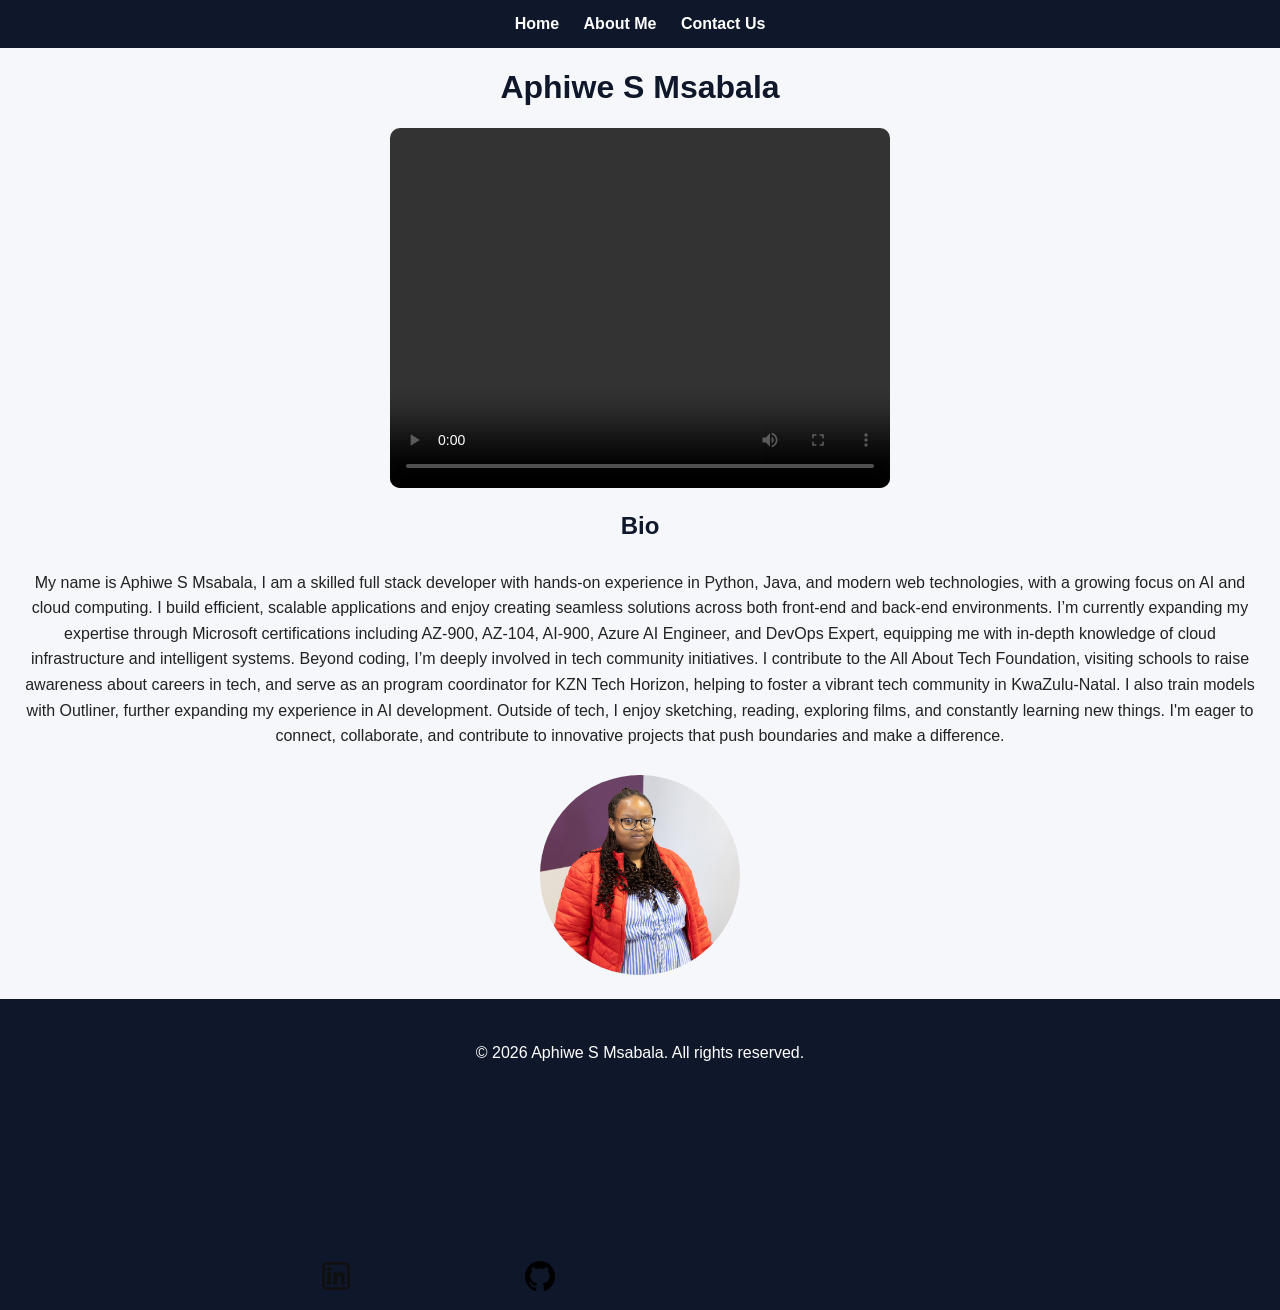
<file: index.html>
<!DOCTYPE html>
<html lang="en">
<head>
    <meta charset="UTF-8">
    <meta name="viewport" content="width=device-width, initial-scale=1.0">
    <link rel="stylesheet" href="template/css/home.css">
    <title>Portifolio</title>
</head>
<body>

    <nav>
        <a href="#">Home</a>
        <a href="About.html">About Me</a>
        <a href="contact.html">Contact Us</a>
    </nav>
    <h1>Aphiwe S Msabala</h1>

<section id="home">

</section>

    <div class ="vid">
        <video autoplay width="640" height="360" controls>
            <source src="https://www.youtube.com/watch?v=Ki_0iES2cGI" type="video/mp4">
            Your browser does not support the video tag.
        </video>
    </div>

    <section id="about">
        <h2>Bio</h2>
            <p>My name is Aphiwe S Msabala, I am a skilled full stack developer with hands-on experience in Python, Java, and modern web technologies, with a growing
                focus on AI and cloud computing. I build efficient, scalable applications and enjoy creating seamless solutions across
                both front-end and back-end environments.
                I’m currently expanding my expertise through Microsoft certifications including AZ-900, AZ-104, AI-900, Azure AI
                Engineer, and DevOps Expert, equipping me with in-depth knowledge of cloud infrastructure and intelligent systems.
                Beyond coding, I’m deeply involved in tech community initiatives. I contribute to the All About Tech Foundation,
                visiting schools to raise awareness about careers in tech, and serve as an program coordinator for KZN Tech Horizon,
                helping to foster a vibrant tech community in KwaZulu-Natal. I also train models with Outliner, further expanding my
                experience in AI development.
                Outside of tech, I enjoy sketching, reading, exploring films, and constantly learning new things.
                I'm eager to connect, collaborate, and contribute to innovative projects that push boundaries and make a difference. 
            </p>
    </section>
    <img src="image/Aphiwe.jpg" alt="Aphiwe S Msabala" width="200" height="200" shape="circle">
    <footer id="footer">
        <p>&copy; 2026 Aphiwe S Msabala. All rights reserved.</p>
        <a href="https://www.linkedin.com/in/aphiwe-s-msabala-127b1a1b3/"><img src="image/vectors/linkedin-svgrepo-com.svg" alt="LinkedIn" width="30" height="30"></a>
        <a href="https://github.com/AphiweMsabala"><img src="image/vectors/github-142-svgrepo-com.svg" alt="GitHub" width="30" height="30"></a>
        <iframe src="https://www.google.com/maps/embed?pb=!1m18!1m12!1m3!1d3461.22023737457!2d31.027848175545415!3d-29.82906407503272!2m3!1f0!2f0!3f0!3m2!1i1024!2i768!4f13.1!3m3!1m2!1s0x1ef70778720ee299%3A0x3cb85e173f44b59a!2sMoses%20Mabhida%20Stadium!5e0!3m2!1sen!2sza!4v1779217689663!5m2!1sen!2sza" width="200" height="200" style="border:0;" allowfullscreen="" loading="lazy" referrerpolicy="no-referrer-when-downgrade" ></iframe>
    </footer>
</body>
</html>
</file>
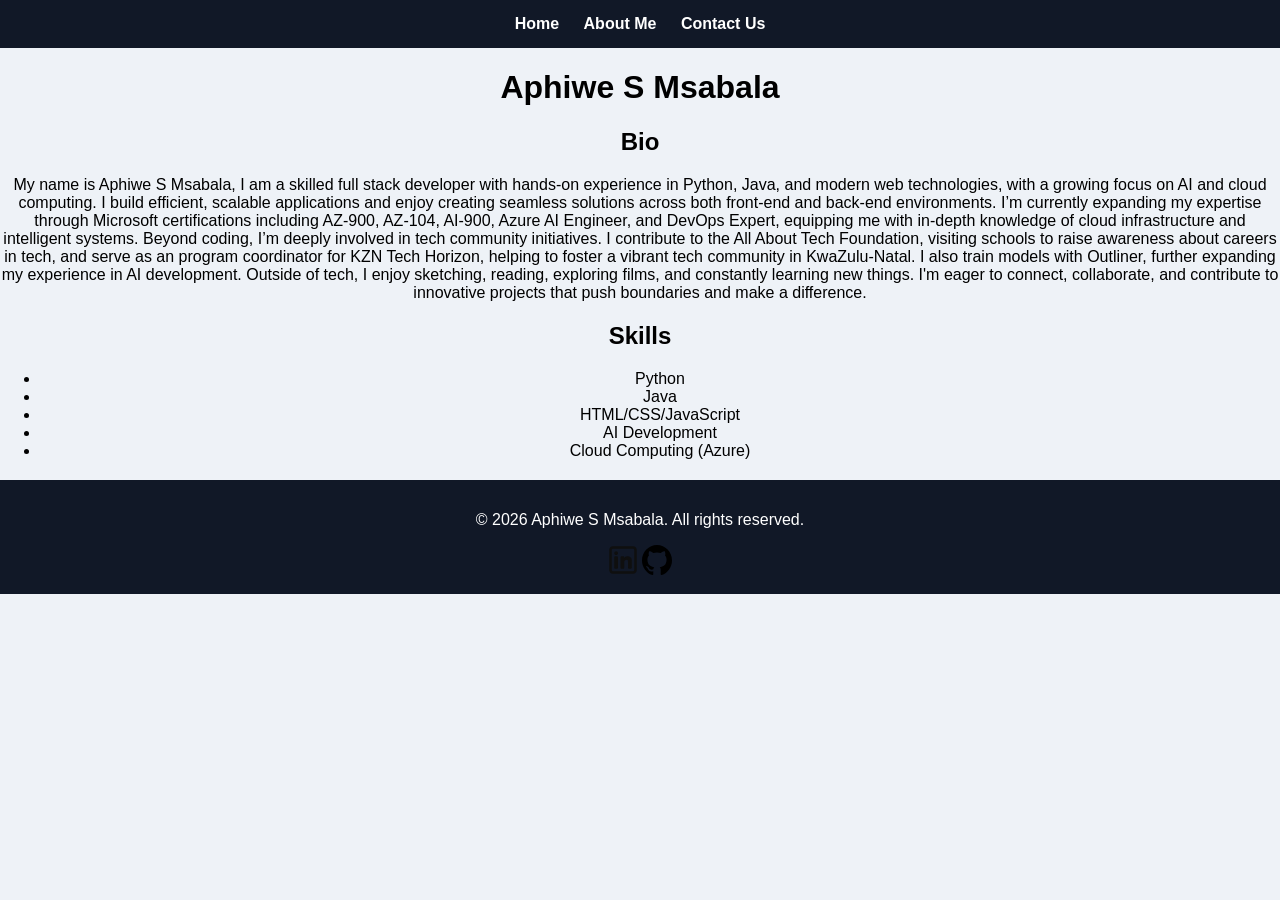
<file: About.html>
<!DOCTYPE html>
<html lang="en">
<head>
    <meta charset="UTF-8">
    <meta name="viewport" content="width=device-width, initial-scale=1.0">
    <link rel="stylesheet" href="template/css/contact.css">
    <title>About Me</title>
</head>
<body>
    <nav>
        <a href="index.html">Home</a>
        <a href="#.html">About Me</a>
        <a href="contact.html">Contact Us</a>
    </nav>
    <h1>Aphiwe S Msabala</h1>
    <section id="about">
        <h2>Bio</h2>
            <p>My name is Aphiwe S Msabala, I am a skilled full stack developer with hands-on experience in Python, Java, and modern web technologies, with a growing
                focus on AI and cloud computing. I build efficient, scalable applications and enjoy creating seamless solutions across
                both front-end and back-end environments.
                I’m currently expanding my expertise through Microsoft certifications including AZ-900, AZ-104, AI-900, Azure AI
                Engineer, and DevOps Expert, equipping me with in-depth knowledge of cloud infrastructure and intelligent systems.
                Beyond coding, I’m deeply involved in tech community initiatives. I contribute to the All About Tech Foundation,
                visiting schools to raise awareness about careers in tech, and serve as an program coordinator for KZN Tech Horizon,
                helping to foster a vibrant tech community in KwaZulu-Natal. I also train models with Outliner, further expanding my
                experience in AI development.
                Outside of tech, I enjoy sketching, reading, exploring films, and constantly learning new things.
                I'm eager to connect, collaborate, and contribute to innovative projects that push boundaries and make a difference. 
            </p>
    </section>
    <section id="skills">
        <h2>Skills</h2>
        <ul>
            <li>Python</li>
            <li>Java</li>
            <li>HTML/CSS/JavaScript</li>
            <li>AI Development</li>
            <li>Cloud Computing (Azure)</li>
        </ul>
    </section>

    
    <footer id="footer">
        <p>&copy; 2026 Aphiwe S Msabala. All rights reserved.</p>
        <a href="https://www.linkedin.com/in/aphiwe-s-msabala-127b1a1b3/"><img src="image/vectors/linkedin-svgrepo-com.svg" alt="LinkedIn" width="30" height="30"></a>
        <a href="https://github.com/AphiweMsabala"><img src="image/vectors/github-142-svgrepo-com.svg" alt="GitHub" width="30" height="30"></a>

    </footer>

</body>
</html>
</file>
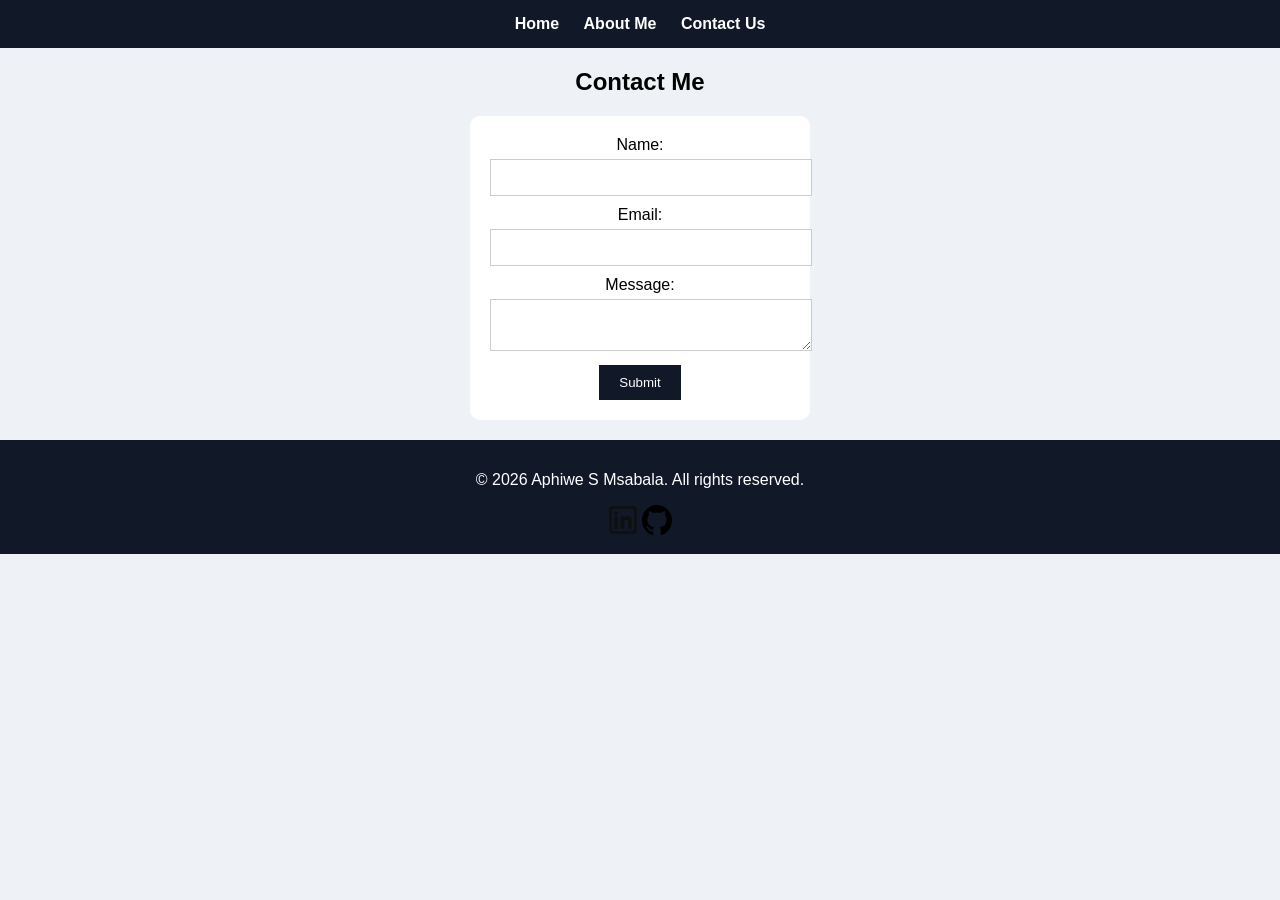
<file: contact.html>
<!DOCTYPE html>
<html lang="en">
<head>
    <meta charset="UTF-8">
    <meta name="viewport" content="width=device-width, initial-scale=1.0">
    <link rel="stylesheet" href="template/css/contact.css">
    <title>Contact Me</title>
</head>
<body>
    <nav>
        <a href="index.html">Home</a>
        <a href="About.html">About Me</a>
        <a href="#.html">Contact Us</a>
    </nav>
    <h2>Contact Me</h2>

    <section id="contact-form">
        <form action="onSubmit">
            <label for="name">Name:</label><br>
            <input type="text" id="name" name="name"><br>
            <label for="email">Email:</label><br>
            <input type="email" id="email" name="email"><br>
            <label for="message">Message:</label><br>
            <textarea id="message" name="message"></textarea><br>
            <button type="submit" value="submit">Submit</button>   
        </form>
    </section>
        
        

    <footer id="footer">
        <p>&copy; 2026 Aphiwe S Msabala. All rights reserved.</p>
        <a href="https://www.linkedin.com/in/aphiwe-s-msabala-127b1a1b3/"><img src="image/vectors/linkedin-svgrepo-com.svg" alt="LinkedIn" width="30" height="30"></a>
        <a href="https://github.com/AphiweMsabala"><img src="image/vectors/github-142-svgrepo-com.svg" alt="GitHub" width="30" height="30"></a>

    </footer>
</body>
</html>
</file>
<file: template/css/home.css>
body{
    font-family: Arial, sans-serif;
    margin: 0;
    padding: 0;
    background-color: #f5f7fa;
    text-align: center;
    color: #222;
}

nav{
    background-color: #0f172a;
    padding: 15px;
}

nav a{
    color: white;
    text-decoration: none;
    margin: 10px;
    font-weight: bold;
}

nav a:hover{
    color: #38bdf8;
}

h1, h2{
    color: #0f172a;
}

p{
    padding: 10px 20px;
    line-height: 1.6;
}

img{
    width: 200px;
    border-radius: 50%;
}

video{
    width: 80%;
    max-width: 500px;
    border-radius: 10px;
}

iframe{
    width: 80%;
    max-width: 400px;
    border-radius: 10px;
}

footer{
    background-color: #0f172a;
    color: white;
    padding: 15px;
    margin-top: 20px;
}

@media (max-width: 768px){

    nav{
        display: flex;
        flex-direction: column;
    }

    nav a{
        margin: 5px 0;
    }

    video,
    iframe,
    img{
        width: 90%;
    }
}
</file>
<file: template/css/contact.css>
body{
    font-family: Arial, sans-serif;
    background-color: #eef2f7;
    text-align: center;
    margin: 0;
    padding: 0;
}

nav{
    background-color: #111827;
    padding: 15px;
}

nav a{
    color: white;
    text-decoration: none;
    margin: 10px;
    font-weight: bold;
}

nav a:hover{
    color: #22c55e;
}

form{
    background-color: white;
    width: 300px;
    margin: auto;
    padding: 20px;
    border-radius: 10px;
}

input,
textarea{
    width: 100%;
    padding: 10px;
    margin-top: 5px;
    margin-bottom: 10px;
    border: 1px solid #ccc;
}

button{
    background-color: #111827;
    color: white;
    border: none;
    padding: 10px 20px;
    cursor: pointer;
}

button:hover{
    background-color: #22c55e;
}

footer{
    background-color: #111827;
    color: white;
    padding: 15px;
    margin-top: 20px;
}

@media (max-width: 768px){

    nav{
        display: flex;
        flex-direction: column;
    }

    form{
        width: 90%;
    }
}
</file>
